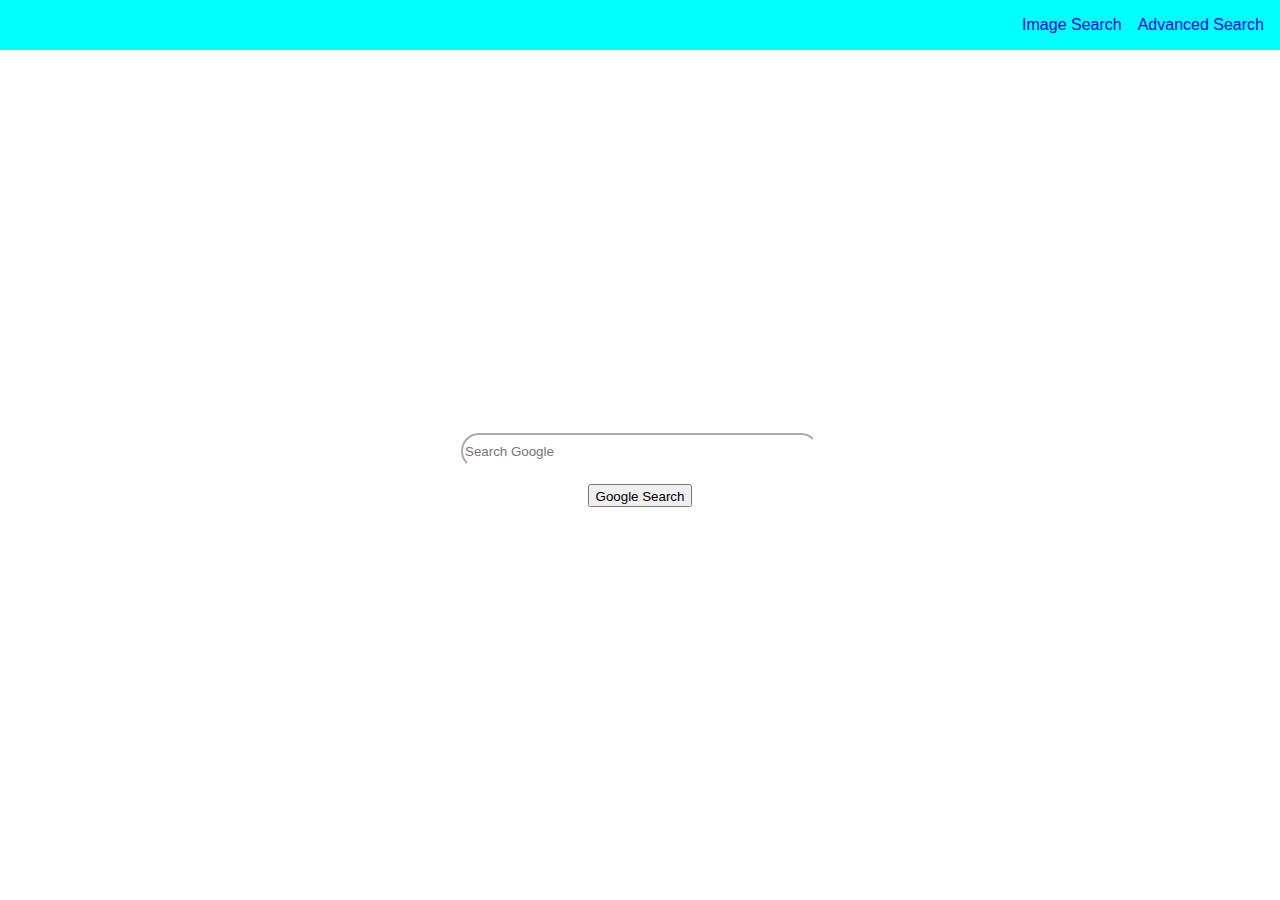
<file: projects/2020/x/search/index.html>
<!DOCTYPE html>
<html lang="en">

    <head>
        <meta charset="UTF-8">
        <meta name="viewport" content="width=device-width, initial-scale=1">
        <link rel="stylesheet" type="text/css" href="searchstyle.css">
        <title>Search</title>
    </head>
    <body>
        <nav class="navbar">
            <ul class="navbar-links">
                <li><a href="imagesearch.html">Image Search</a></li>
                <li><a href="advancedsearch.html">Advanced Search</a></li>
            
            </ul> 
        </nav>
        <div class="container">
            <div class="centered-container">
                <form action="https://www.google.com/search">

                        <input class="searchbox" id="search" type="text" name="q" placeholder="Search Google" required>
                        <input id="search-button" type="submit" value="Google Search">

                
                </form>
            </div>
        </div>
    </body>
</html>
</file>
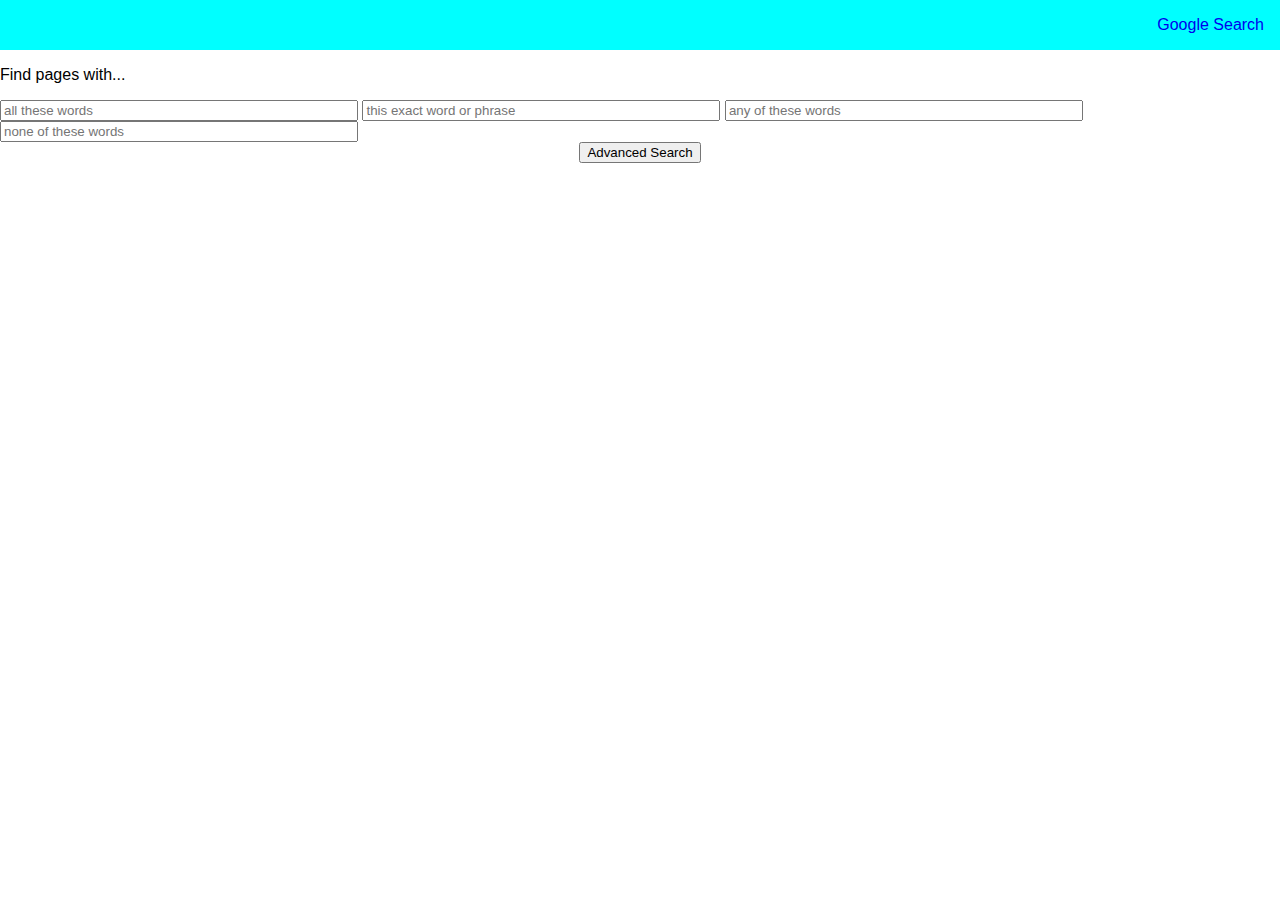
<file: projects/2020/x/search/advancedsearch.html>
<!-- Sub page for the advanced search -->
<!-- 
as_q=all
as_epq=exact+word+or+phrase -How is this parsed?
as_oq=any
as_eq=none exclude these words

-->


<!DOCTYPE html>
<html lang="en">

    <head>
        <meta charset="UTF-8">
        <meta name="viewport" content="width=device-width, initial-scale=1">
        <link rel="stylesheet" type="text/css" href="searchstyle.css">
        <title>Advanced Search</title>
    </head>
    <body>
        <nav class="navbar">
            <ul class="navbar-links">
                <li><a href="index.html">Google Search</a></li>

            
            </ul> 
        </nav>
        <div class="acontainer">
            <div class="acentered-container">
                <p>Find pages with...</p>
                
                <form id="aformid" action="https://www.google.com/search">
                    <div class="asearchform">
                        <input class="searchbox2" id="as_q" type="text" name="as_q" placeholder="all these words">
                        <input class="searchbox2" id="as_epq" type="text" name="as_epq" placeholder="this exact word or phrase">
                        <input class="searchbox2" id="as_oq" type="text" name="as_oq" placeholder="any of these words">
                        <input class="searchbox2" id="as_eq" type="text" name="as_eq" placeholder="none of these words">

                        <input id="search2-button" type="submit" value="Advanced Search">

                    </div>
                </form>
            
            </div>
        </div>
    </body>
</html>
</file>
<file: projects/2020/x/search/searchstyle.css>
body,html{
    height:100%;
    margin:0;
    padding:0; 
    font-family: Arial, Helvetica, sans-serif;
    display:flex;
    flex-direction: column;

}


#search {
    border-color:white;
    /* color: blue; */
    outline-color: black;
}

.container {
    flex: 1;
    display: flex;
    flex-direction: column;
    justify-content: center;
    align-items: center;

}

.navbar {
    display: flex;
    justify-content: right;
    align-items: center;
    background-color: aqua;
    padding: 1rem;

}

.navbar-links {
    list-style: none;
    margin: 0;
    padding: 0;
    display: flex;
    gap: 1rem;
}

.navbar-links li {
    display: inline;

}

.navbar-links a {
    text-decoration: none;
}



.centered-container {
    display: flex;
    flex-wrap: wrap;
    flex-direction: column;
    align-items: center;
    align-content: center;
    justify-content: center;
}

input[type="submit"] {
    display: block;
    margin: 0 auto 10px auto;
}

input[type="text"] {
    width: 350px;
}

.searchbox{

    /*border: solid 1px; */

    
    border-radius: 20px;
    height: 30px;
    width: 100%;
    outline-style:none;
    box-shadow: none;
    border-color: black;
    background-color:white;
    align-items: center;

}

.searchbox:hover {
    box-shadow: 0 0 2px 2px #cacaca;

}

#search-button {
    margin-bottom: 10px;
    margin-top: 15px;
    padding-top: 3px;
    align-self: center;

}
</file>
